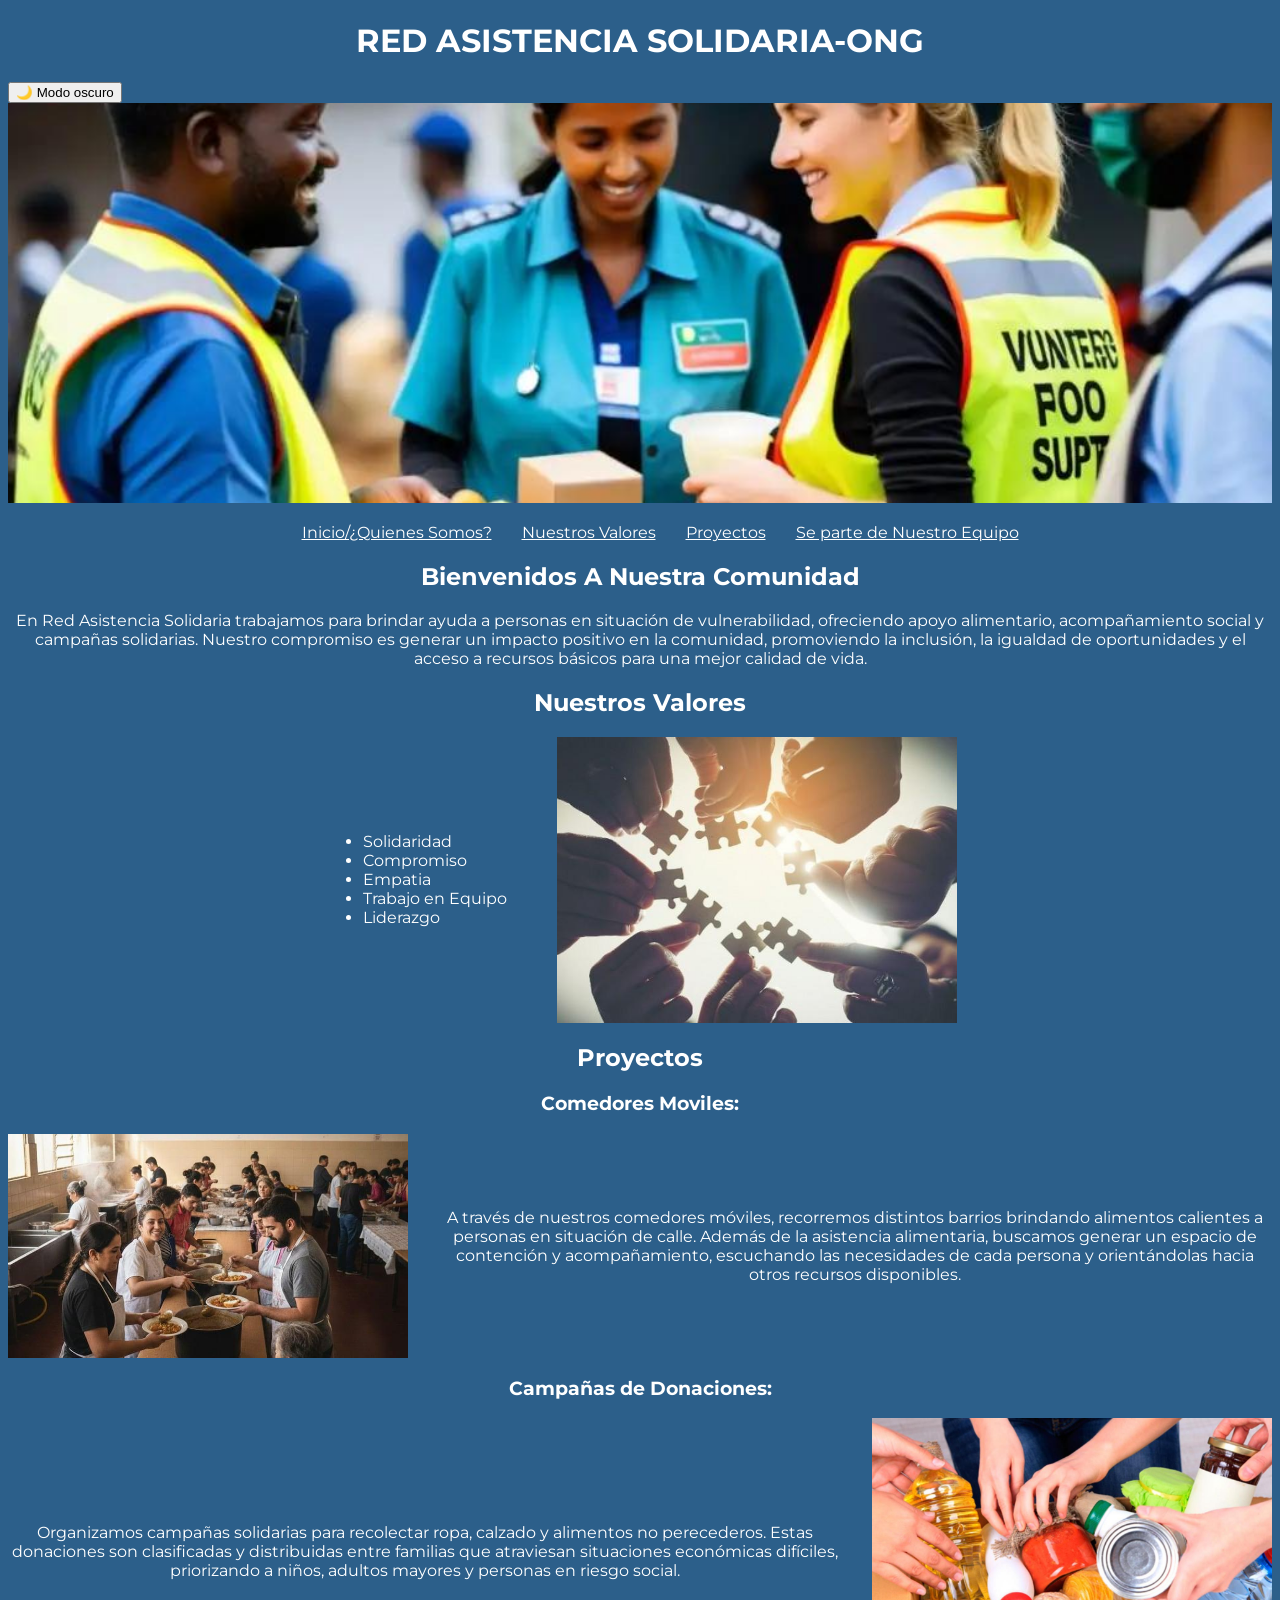
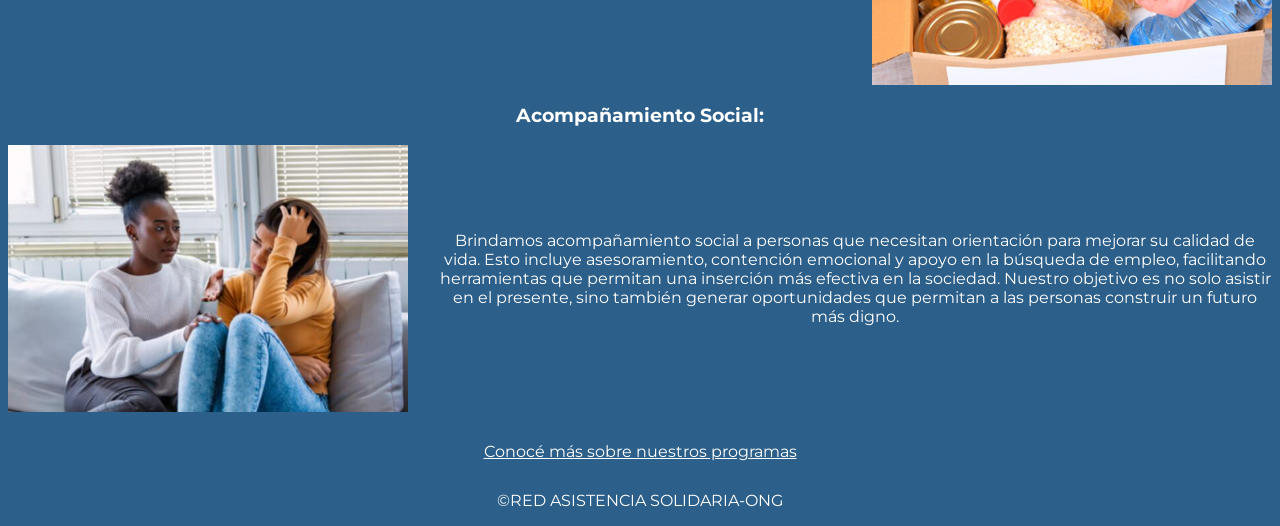
<file: index.html>
<!DOCTYPE html>
<html lang='es'>

<head>
    <meta charset='utf-8'>
    <meta name='viewport' content='width=device-width, initial-scale=1'>
    <title>ONG+</title>
    <link rel="stylesheet" href="css/styles.css">
    <link rel="preconnect" href="https://fonts.googleapis.com">
<link rel="preconnect" href="https://fonts.gstatic.com" crossorigin>
<link href="https://fonts.googleapis.com/css2?family=Montserrat:ital,wght@0,100..900;1,100..900&display=swap" rel="stylesheet">
</head>

<body>
    <header>
    <h1>RED ASISTENCIA SOLIDARIA-ONG</h1>
    <button id="modoOscuro">🌙 Modo oscuro</button>
        <img class="imagen1" src="imagenes/personas.jpg" alt="personas ayudando">
        <nav>
            <ul>
                <li><a href="#Inicio¿Quienes Somos?">Inicio/¿Quienes Somos?</a></li>
                <li><a href="#Nuestros Valores">Nuestros Valores</a></li>
                <li><a href="#Proyectos">Proyectos</a></li>
                <li><a href="Nosotros.html">Se parte de Nuestro Equipo</a></li>
            </ul>   
        </nav>
    </header>

<main>
    <section id="Inicio¿Quienes Somos?">
    <h2>Bienvenidos A Nuestra Comunidad</h2>
        <p>
        En Red Asistencia Solidaria trabajamos para brindar ayuda a personas en situación de vulnerabilidad, 
        ofreciendo apoyo alimentario, acompañamiento social y campañas solidarias. 
        Nuestro compromiso es generar un impacto positivo en la comunidad, promoviendo la inclusión,
        la igualdad de oportunidades y el acceso a recursos básicos para una mejor calidad de vida.
        </p>
    </section>

    <section id="Nuestros Valores">
    <h2>Nuestros Valores</h2>
    <div class="Bloque-valores">
        <ul>
            <li>Solidaridad</li>
            <li>Compromiso</li>
            <li>Empatia</li>
            <li>Trabajo en Equipo</li>
            <li>Liderazgo</li>
        </ul>
        <img class="imagen2" src="imagenes/imagen de valores.png" alt="valores de la ONG">
    </div>
    </section>


    <section id="Proyectos">
        <h2>Proyectos</h2>
            <h3>Comedores Moviles:</h3>
            <div class="comedor-movil">
                <img class="imagen3" src="imagenes/comedores.jpg"  alt="comedores de la ONG">
                    <p>
                    A través de nuestros comedores móviles, recorremos distintos barrios brindando alimentos
                    calientes a personas en situación de calle. Además de la asistencia alimentaria, buscamos generar
                    un espacio de contención y acompañamiento, escuchando las necesidades de cada persona y
                    orientándolas hacia otros recursos disponibles.
                    </p>
            </div>            
                
            <h3>Campañas de Donaciones:</h3>
            <div class="donaciones">
                <img class="imagen4" src="imagenes/campañas de donaciones.jpg"  alt="donaciones a la ONG">
                    <p>
                    Organizamos campañas solidarias para recolectar ropa, calzado y alimentos no perecederos.
                    Estas donaciones son clasificadas y distribuidas entre familias que atraviesan situaciones
                    económicas difíciles, priorizando a niños, adultos mayores y personas en riesgo social.
                    </p>
            </div>        
            
            <h3>Acompañamiento Social:</h3>
            <div class="acompañamiento-social">
                <img class="imagen5" src="imagenes/acompañamiento social.jpg"  alt="acompañamientos sociales de la ONG">
                    <p>
                    Brindamos acompañamiento social a personas que necesitan orientación para mejorar su calidad
                    de vida. Esto incluye asesoramiento, contención emocional y apoyo en la búsqueda de empleo,
                    facilitando herramientas que permitan una inserción más efectiva en la sociedad.
                    Nuestro objetivo es no solo asistir en el presente, sino también generar oportunidades
                    que permitan a las personas construir un futuro más digno.
                    </p>
            </div>    
            
            <div class="info-programas">
                <a href="Programas.html" class="boton">
                Conocé más sobre nuestros programas
                </a>
            </div>
    </section>
</main>

<footer>
    <p>&copy;RED ASISTENCIA SOLIDARIA-ONG</p>
</footer>

<script src="js/script.js"></script>
    
</body>

</html>
</file>
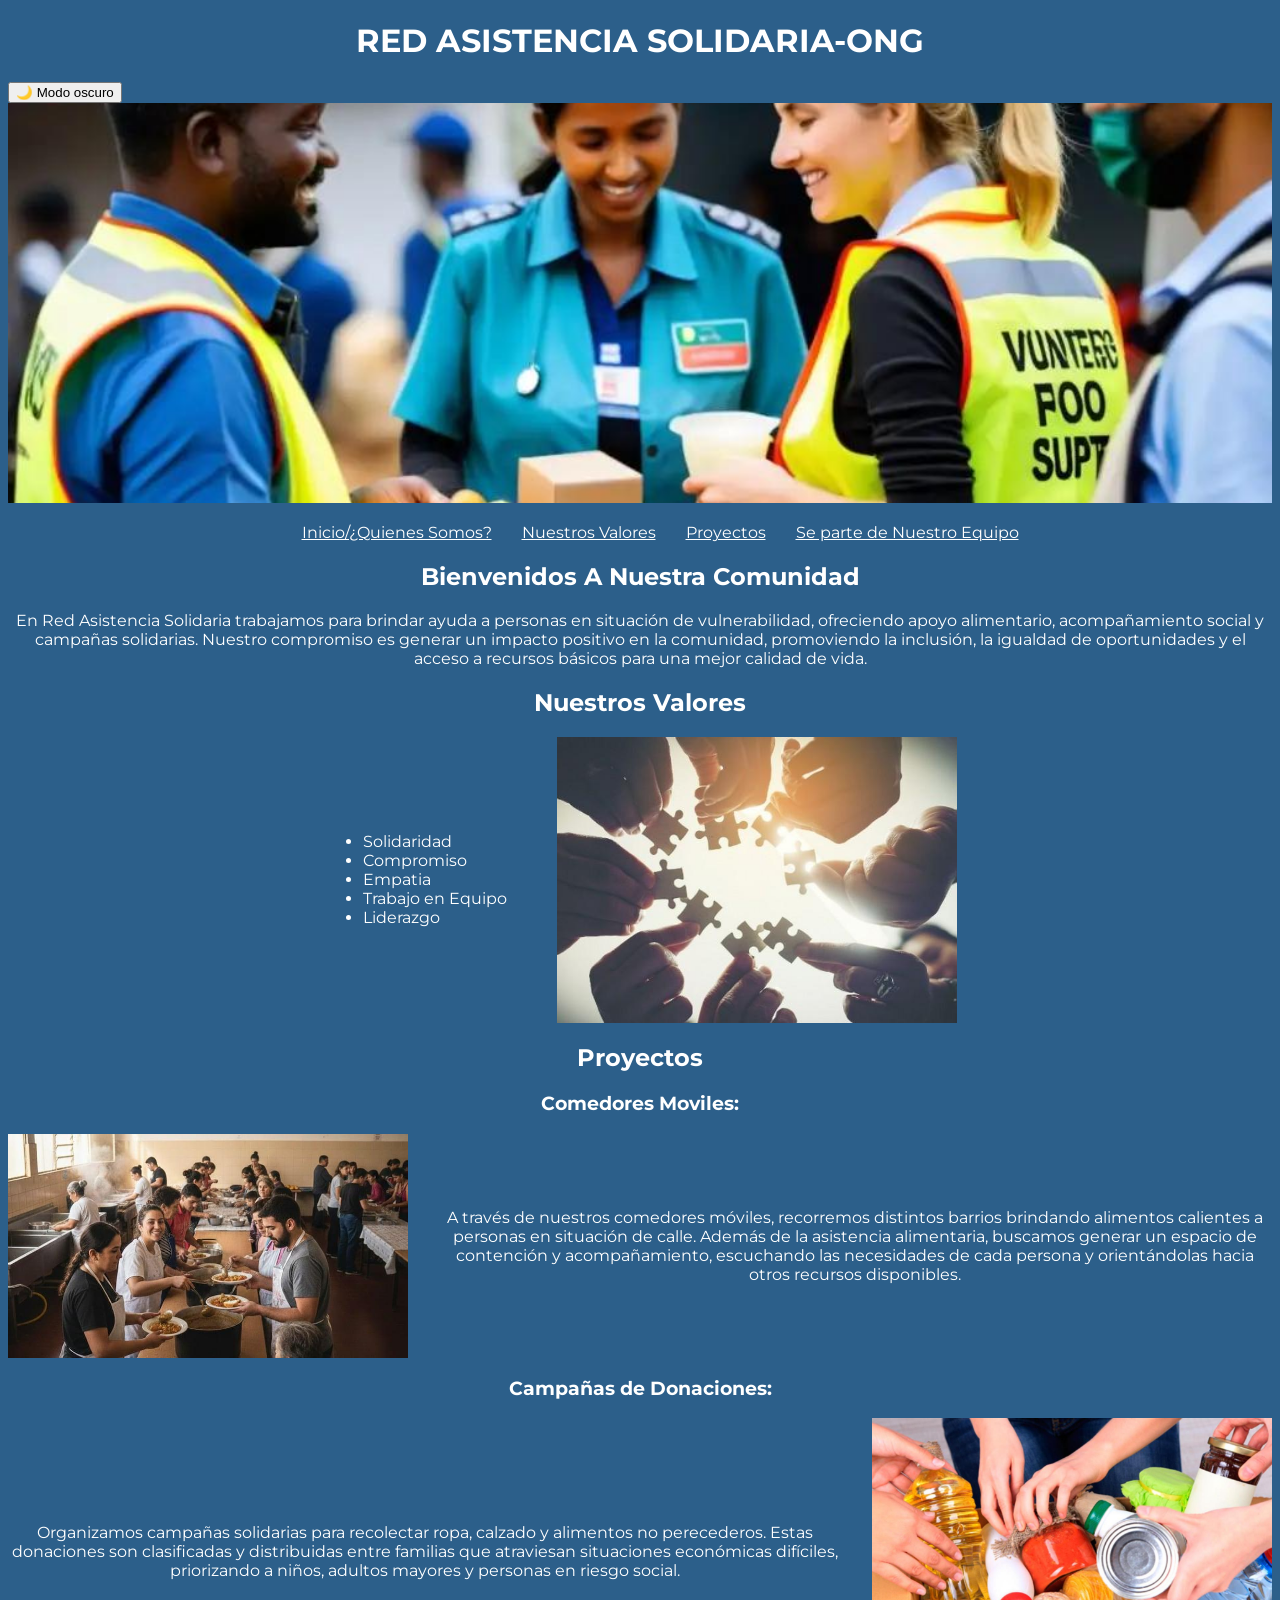
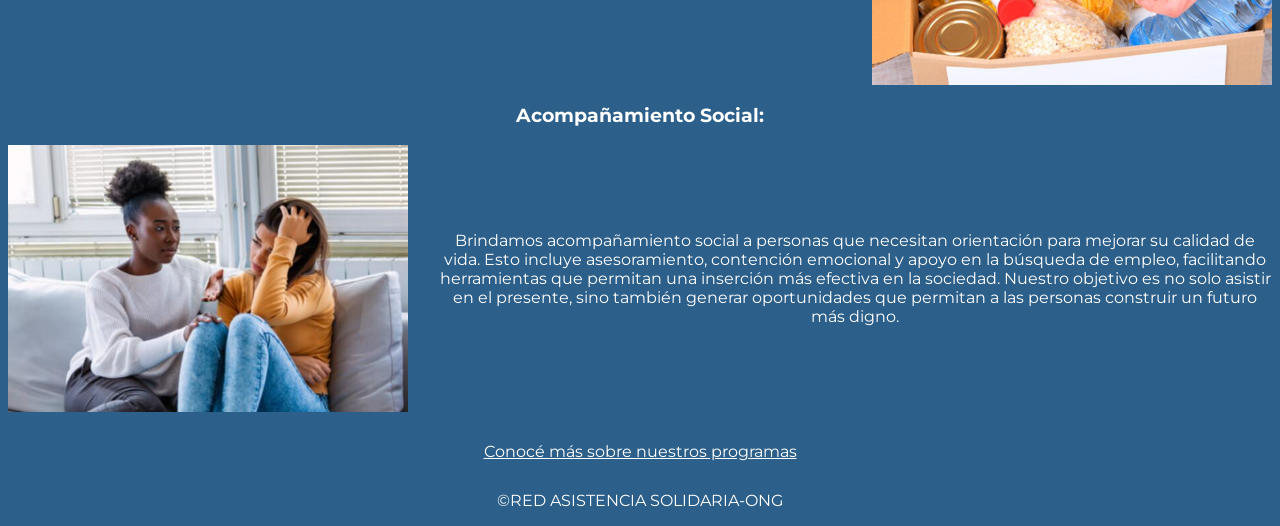
<file: .html/index.html>
<!DOCTYPE html>
<html lang='es'>

<head>
    <meta charset='utf-8'>
    <meta name='viewport' content='width=device-width, initial-scale=1'>
    <title>ONG+</title>
    <link rel="stylesheet" href="../css/styles.css">
    <link rel="preconnect" href="https://fonts.googleapis.com">
<link rel="preconnect" href="https://fonts.gstatic.com" crossorigin>
<link href="https://fonts.googleapis.com/css2?family=Montserrat:ital,wght@0,100..900;1,100..900&display=swap" rel="stylesheet">
</head>

<body>
    <header>
    <h1>RED ASISTENCIA SOLIDARIA-ONG</h1>
    <button id="modoOscuro">🌙 Modo oscuro</button>
        <img class="imagen1" src="../imagenes/personas.jpg" alt="personas ayudando">
        <nav>
            <ul>
                <li><a href="#Inicio¿Quienes Somos?">Inicio/¿Quienes Somos?</a></li>
                <li><a href="#Nuestros Valores">Nuestros Valores</a></li>
                <li><a href="#Proyectos">Proyectos</a></li>
                <li><a href="Nosotros.html">Se parte de Nuestro Equipo</a></li>
            </ul>   
        </nav>
    </header>

<main>
    <section id="Inicio¿Quienes Somos?">
    <h2>Bienvenidos A Nuestra Comunidad</h2>
        <p>
        En Red Asistencia Solidaria trabajamos para brindar ayuda a personas en situación de vulnerabilidad, 
        ofreciendo apoyo alimentario, acompañamiento social y campañas solidarias. 
        Nuestro compromiso es generar un impacto positivo en la comunidad, promoviendo la inclusión,
        la igualdad de oportunidades y el acceso a recursos básicos para una mejor calidad de vida.
        </p>
    </section>

    <section id="Nuestros Valores">
    <h2>Nuestros Valores</h2>
    <div class="Bloque-valores">
        <ul>
            <li>Solidaridad</li>
            <li>Compromiso</li>
            <li>Empatia</li>
            <li>Trabajo en Equipo</li>
            <li>Liderazgo</li>
        </ul>
        <img class="imagen2" src="../imagenes/imagen de valores.png" alt="valores de la ONG">
    </div>
    </section>


    <section id="Proyectos">
        <h2>Proyectos</h2>
            <h3>Comedores Moviles:</h3>
            <div class="comedor-movil">
                <img class="imagen3" src="../imagenes/comedores.jpg"  alt="comedores de la ONG">
                    <p>
                    A través de nuestros comedores móviles, recorremos distintos barrios brindando alimentos
                    calientes a personas en situación de calle. Además de la asistencia alimentaria, buscamos generar
                    un espacio de contención y acompañamiento, escuchando las necesidades de cada persona y
                    orientándolas hacia otros recursos disponibles.
                    </p>
            </div>            
                
            <h3>Campañas de Donaciones:</h3>
            <div class="donaciones">
                <img class="imagen4" src="../imagenes/campañas de donaciones.jpg"  alt="donaciones a la ONG">
                    <p>
                    Organizamos campañas solidarias para recolectar ropa, calzado y alimentos no perecederos.
                    Estas donaciones son clasificadas y distribuidas entre familias que atraviesan situaciones
                    económicas difíciles, priorizando a niños, adultos mayores y personas en riesgo social.
                    </p>
            </div>        
            
            <h3>Acompañamiento Social:</h3>
            <div class="acompañamiento-social">
                <img class="imagen5" src="../imagenes/acompañamiento social.jpg"  alt="acompañamientos sociales de la ONG">
                    <p>
                    Brindamos acompañamiento social a personas que necesitan orientación para mejorar su calidad
                    de vida. Esto incluye asesoramiento, contención emocional y apoyo en la búsqueda de empleo,
                    facilitando herramientas que permitan una inserción más efectiva en la sociedad.
                    Nuestro objetivo es no solo asistir en el presente, sino también generar oportunidades
                    que permitan a las personas construir un futuro más digno.
                    </p>
            </div>    
            
            <div class="info-programas">
                <a href="Programas.html" class="boton">
                Conocé más sobre nuestros programas
                </a>
            </div>
    </section>
</main>

<footer>
    <p>&copy;RED ASISTENCIA SOLIDARIA-ONG</p>
</footer>

<script src="../js/script.js"></script>
    
</body>

</html>
</file>
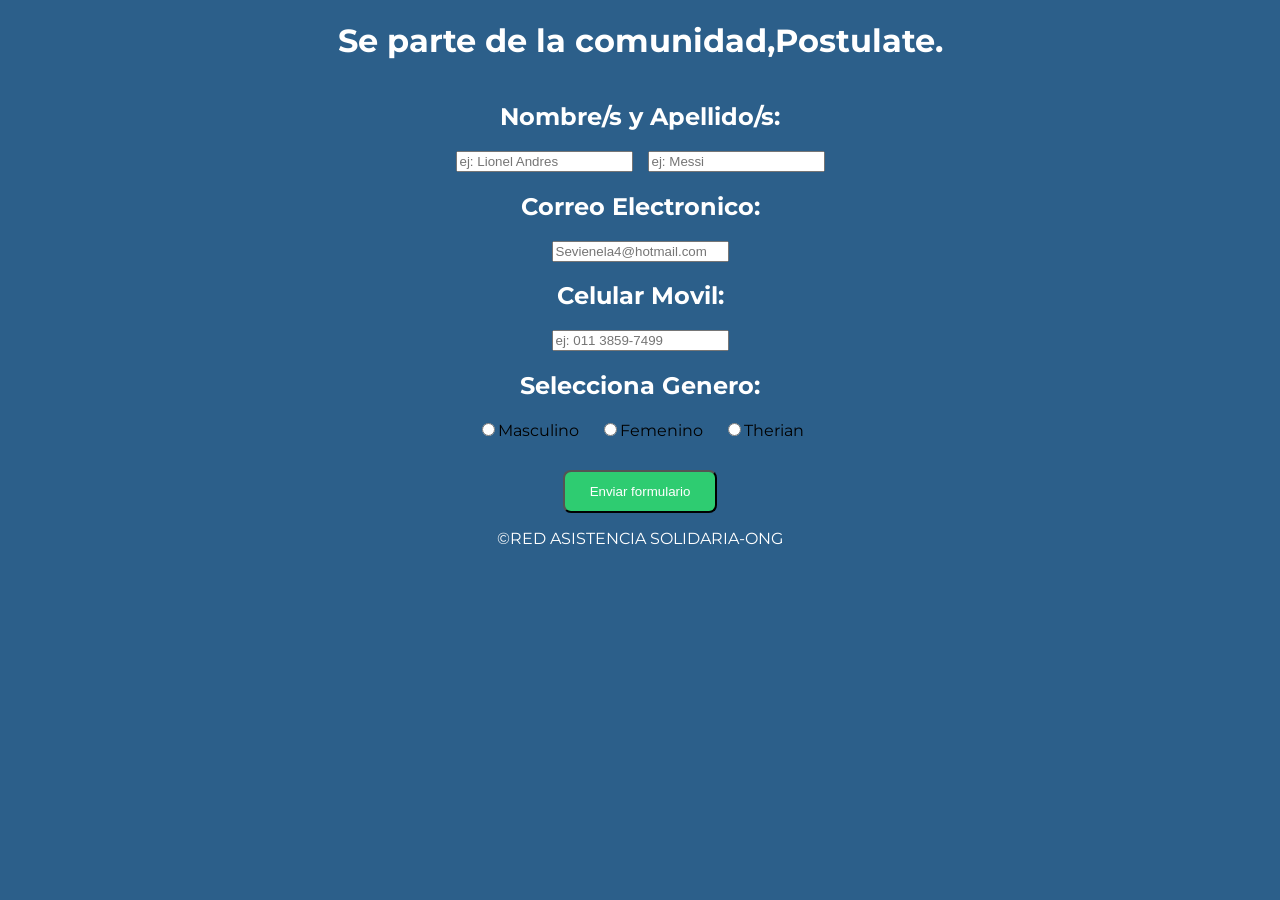
<file: Contacto.html>
<!DOCTYPE html>
<html lang='en'>
<head>
    <meta charset='utf-8'>
    <meta name='viewport' content='width=device-width, initial-scale=1'>
    <title>Registrate</title>
    <link rel="stylesheet" href="css/styles.css">
    <link rel="preconnect" href="https://fonts.googleapis.com">
<link rel="preconnect" href="https://fonts.gstatic.com" crossorigin>
<link href="https://fonts.googleapis.com/css2?family=Montserrat:ital,wght@0,100..900;1,100..900&display=swap" rel="stylesheet">
</head>

<body>
    <header>
    <h1>Se parte de la comunidad,Postulate.</h1>
    </header>

<main>
    <form>
        <h2>Nombre/s y Apellido/s:</h2>
        <div class="nombre-apellido">
            <input type="text" placeholder="ej: Lionel Andres" required>
            <input type="text" placeholder="ej: Messi" required>
        </div>    
        
        <h2>Correo Electronico:</h2>
            <input type="email" placeholder="Sevienela4@hotmail.com" required>
        
        <h2>Celular Movil:</h2>
            <input type="text" placeholder="ej: 011 3859-7499" required>
        
        <h2>Selecciona Genero:</h2>
        <div class="genero">
            <label><input type="radio" name="genero">Masculino</label>
            <label><input type="radio" name="genero">Femenino</label>
            <label><input type="radio" name="genero">Therian</label>
        </div>

        <input class="boton-enviar" type="submit" value="Enviar formulario">
            
    </form>
</main>

<footer>
    <p>&copy;RED ASISTENCIA SOLIDARIA-ONG</p>
</footer>

</body>
</html>
</file>
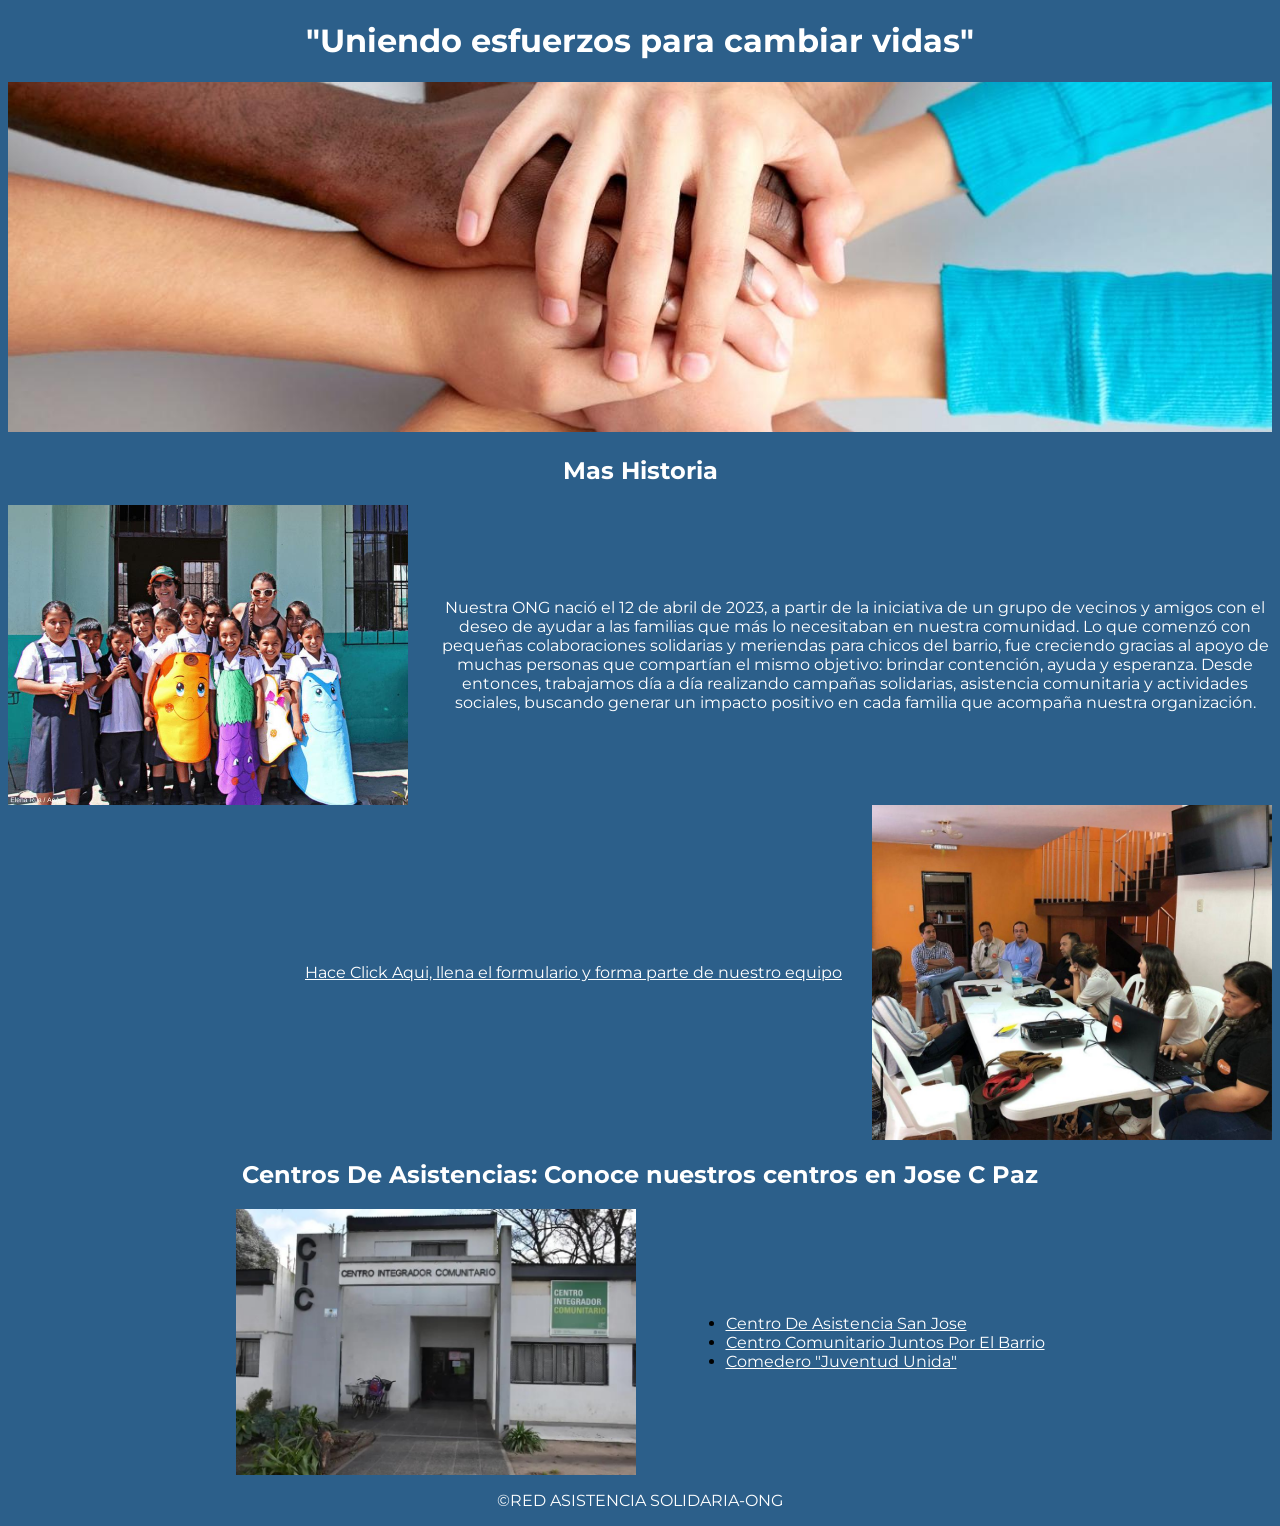
<file: Nosotros.html>
<!DOCTYPE html>
<html lang='en'>
<head>
    <meta charset='utf-8'>
    <meta name='viewport' content='width=device-width, initial-scale=1'>
    <title>Sumate¡</title>
    <link rel="stylesheet" href='css/styles.css'>
    <link rel="preconnect" href="https://fonts.googleapis.com">
<link rel="preconnect" href="https://fonts.gstatic.com" crossorigin>
<link href="https://fonts.googleapis.com/css2?family=Montserrat:ital,wght@0,100..900;1,100..900&display=swap" rel="stylesheet">
</head>
        
<body>
    <header>
        <h1>
        "Uniendo esfuerzos para cambiar vidas"
        </h1>
        <img class="imagen6" src="imagenes/uniendo vidas.jpg" alt="uniendo vidas en nuestra ONG">
    </header>

<main>
    <h2>Mas Historia</h2>
    <div class="bloque-historia">
    <img class="imagen7" src="imagenes/mas historia.jpg" alt="mas historia sobre nuestra ONG">
        <p> 
            Nuestra ONG nació el 12 de abril de 2023, a partir de la iniciativa de un grupo de vecinos y 
            amigos con el deseo de ayudar a las familias que más lo necesitaban en nuestra comunidad.
            Lo que comenzó con pequeñas colaboraciones solidarias y meriendas para chicos del barrio, 
            fue creciendo gracias al apoyo de muchas personas que compartían el mismo objetivo: brindar contención, ayuda y esperanza.
            Desde entonces, trabajamos día a día realizando campañas solidarias, asistencia comunitaria y actividades sociales, 
            buscando generar un impacto positivo en cada familia que acompaña nuestra organización.
        </p>
    </div>    

    
    <div class="formulario">
        <img class="imagen8" src="imagenes/imagen del formulario.jpg" alt="foto del link del formulario">
        <a href="Contacto.html" target="_blank">Hace Click Aqui, llena el formulario y forma parte de nuestro equipo</a>
    </div>
    

    <h2>Centros De Asistencias: Conoce nuestros centros en Jose C Paz</h2>
    
    <div class="centros-asistencia">
    <img class="imagen9" src="imagenes/centros de asistencia.jpg" alt="centros de asistencia de nuestra ONG">
        <ul>
            <li><a href="https://www.sanjoseprovidente.org.ar/" target="_blank">Centro De Asistencia San Jose</a></li>
            <li><a href="https://www.facebook.com/FundacionSanJoseProvidente/" target="_blank">Centro Comunitario Juntos Por El Barrio</a></li>
            <li><a href="https://josecpaz.gob.ar/" target="_blank">Comedero "Juventud Unida"</a></li>
        </ul>
    </div>

</main>
<footer>
    <p>&copy;RED ASISTENCIA SOLIDARIA-ONG</p>
</footer>

</body>
</html>
</file>
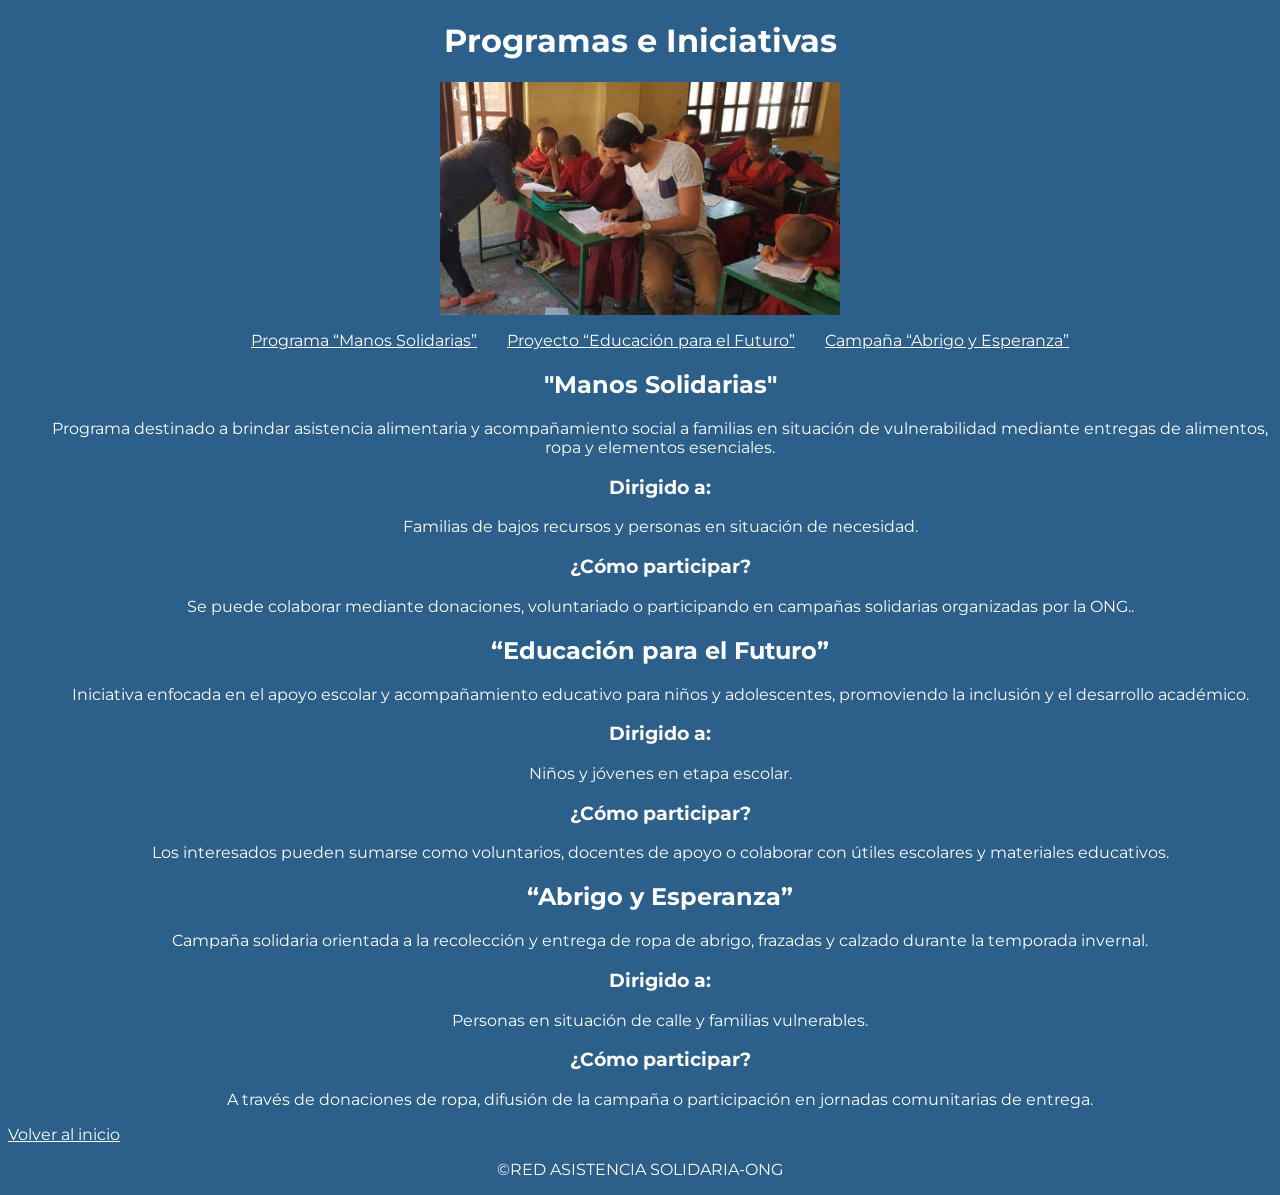
<file: Programas.html>
<!DOCTYPE html>
<html lang="en">
<head>
    <meta charset="UTF-8">
    <meta name="viewport" content="width=device-width, initial-scale=1.0">
    <title>Campañas y Programas</title>
    <link rel="stylesheet" href='css/styles.css'>
    <link rel="preconnect" href="https://fonts.googleapis.com">
<link rel="preconnect" href="https://fonts.gstatic.com" crossorigin>
<link href="https://fonts.googleapis.com/css2?family=Montserrat:ital,wght@0,100..900;1,100..900&display=swap" rel="stylesheet">
</head>

<body>
    <header>
    <h1>Programas e Iniciativas</h1>
        <img class="imagen10" src="imagenes/programas e iniciativas.jpg" alt="programas y iniciativas de la ONG">
        <nav>
            <ul>
                <li><a href="#Programa “Manos Solidarias”">Programa “Manos Solidarias”</a></li>
                <li><a href="#Proyecto “Educación para el Futuro”">Proyecto “Educación para el Futuro”</a></li>
                <li><a href="#Campaña “Abrigo y Esperanza”">Campaña “Abrigo y Esperanza”</a></li>
            </ul>
        </nav>
    </header>

<main>
    <section id="Programa “Manos Solidarias”">
            <ul>
                <h2>"Manos Solidarias"</h2>
                        <p>Programa destinado a brindar asistencia alimentaria y acompañamiento social
                        a familias en situación de vulnerabilidad mediante entregas de alimentos, ropa y elementos esenciales.
                        </p>
                    <h3>Dirigido a:</h3>
                        <p>Familias de bajos recursos y personas en situación de necesidad.</p>
                    <h3>¿Cómo participar?</h3>
                        <p>Se puede colaborar mediante donaciones, voluntariado o participando en campañas solidarias organizadas por la ONG..</p>
            </ul>
    </section>           

    <section id="Proyecto “Educación para el Futuro”">
            <ul>
                <h2>“Educación para el Futuro”</h2>
                    <p>Iniciativa enfocada en el apoyo escolar y acompañamiento educativo para niños y adolescentes, 
                        promoviendo la inclusión y el desarrollo académico.
                    </p>
                <h3>Dirigido a:</h3>
                    <p>Niños y jóvenes en etapa escolar.</p>
                <h3>¿Cómo participar?</h3>
                        <p>Los interesados pueden sumarse como voluntarios, docentes de apoyo o colaborar con útiles escolares y materiales educativos.</p>
            </ul>            
    </section>

    <section id="Campaña “Abrigo y Esperanza”">
            <ul>
                <h2>“Abrigo y Esperanza”</h2>
                    <p>Campaña solidaria orientada a la recolección y entrega de ropa de abrigo, frazadas y calzado durante la temporada invernal.
                    </p>
                <h3>Dirigido a:</h3>
                    <p>Personas en situación de calle y familias vulnerables.</p>
                <h3>¿Cómo participar?</h3>
                    <p>A través de donaciones de ropa, difusión de la campaña o participación en jornadas comunitarias de entrega.</p>
            </ul>
    </section>
        
    <a href="index.html">Volver al inicio</a>
                
</main>

<footer>
    <p>&copy;RED ASISTENCIA SOLIDARIA-ONG</p>
</footer>

</body>
</html>
</file>
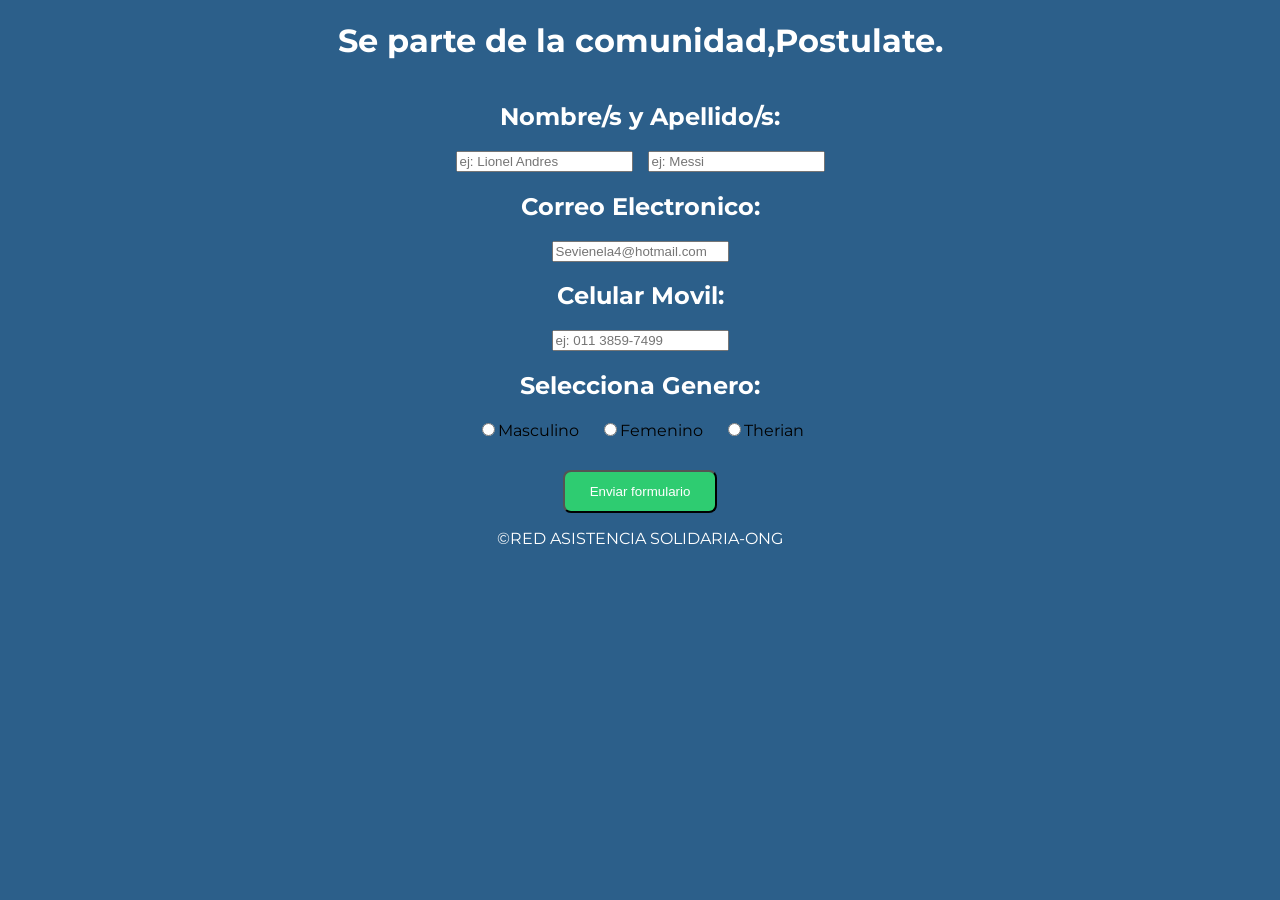
<file: .html/Contacto.html>
<!DOCTYPE html>
<html lang='en'>
<head>
    <meta charset='utf-8'>
    <meta name='viewport' content='width=device-width, initial-scale=1'>
    <title>Registrate</title>
    <link rel="stylesheet" href="/css/styles.css">
    <link rel="preconnect" href="https://fonts.googleapis.com">
<link rel="preconnect" href="https://fonts.gstatic.com" crossorigin>
<link href="https://fonts.googleapis.com/css2?family=Montserrat:ital,wght@0,100..900;1,100..900&display=swap" rel="stylesheet">
</head>

<body>
    <header>
    <h1>Se parte de la comunidad,Postulate.</h1>
    </header>

<main>
    <form>
        <h2>Nombre/s y Apellido/s:</h2>
        <div class="nombre-apellido">
            <input type="text" placeholder="ej: Lionel Andres" required>
            <input type="text" placeholder="ej: Messi" required>
        </div>    
        
        <h2>Correo Electronico:</h2>
            <input type="email" placeholder="Sevienela4@hotmail.com" required>
        
        <h2>Celular Movil:</h2>
            <input type="text" placeholder="ej: 011 3859-7499" required>
        
        <h2>Selecciona Genero:</h2>
        <div class="genero">
            <label><input type="radio" name="genero">Masculino</label>
            <label><input type="radio" name="genero">Femenino</label>
            <label><input type="radio" name="genero">Therian</label>
        </div>

        <input class="boton-enviar" type="submit" value="Enviar formulario">
            
    </form>
</main>

<footer>
    <p>&copy;RED ASISTENCIA SOLIDARIA-ONG</p>
</footer>

</body>
</html>
</file>
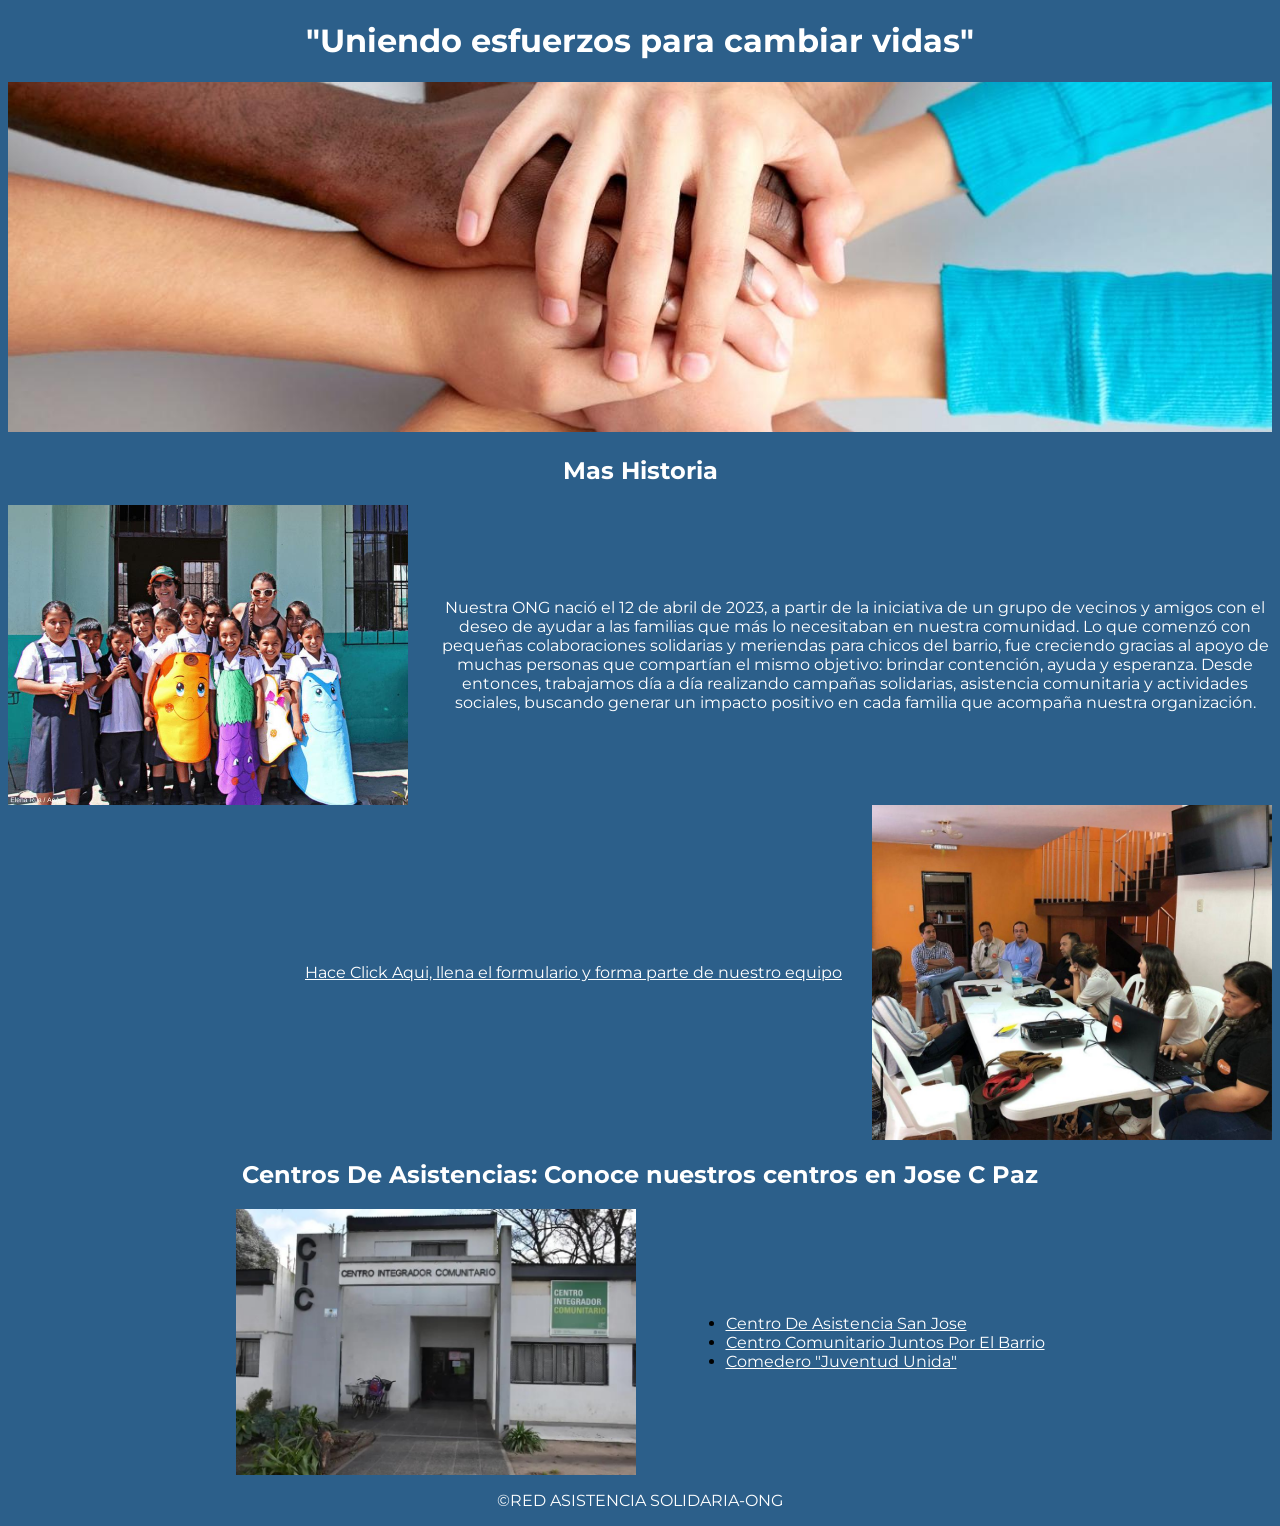
<file: .html/Nosotros.html>
<!DOCTYPE html>
<html lang='en'>
<head>
    <meta charset='utf-8'>
    <meta name='viewport' content='width=device-width, initial-scale=1'>
    <title>Sumate¡</title>
    <link rel="stylesheet" href='../css/styles.css'>
    <link rel="preconnect" href="https://fonts.googleapis.com">
<link rel="preconnect" href="https://fonts.gstatic.com" crossorigin>
<link href="https://fonts.googleapis.com/css2?family=Montserrat:ital,wght@0,100..900;1,100..900&display=swap" rel="stylesheet">
</head>
        
<body>
    <header>
        <h1>
        "Uniendo esfuerzos para cambiar vidas"
        </h1>
        <img class="imagen6" src="../imagenes/uniendo vidas.jpg" alt="uniendo vidas en nuestra ONG">
    </header>

<main>
    <h2>Mas Historia</h2>
    <div class="bloque-historia">
    <img class="imagen7" src="../imagenes/mas historia.jpg" alt="mas historia sobre nuestra ONG">
        <p> 
            Nuestra ONG nació el 12 de abril de 2023, a partir de la iniciativa de un grupo de vecinos y 
            amigos con el deseo de ayudar a las familias que más lo necesitaban en nuestra comunidad.
            Lo que comenzó con pequeñas colaboraciones solidarias y meriendas para chicos del barrio, 
            fue creciendo gracias al apoyo de muchas personas que compartían el mismo objetivo: brindar contención, ayuda y esperanza.
            Desde entonces, trabajamos día a día realizando campañas solidarias, asistencia comunitaria y actividades sociales, 
            buscando generar un impacto positivo en cada familia que acompaña nuestra organización.
        </p>
    </div>    

    
    <div class="formulario">
        <img class="imagen8" src="../imagenes/imagen del formulario.jpg" alt="foto del link del formulario">
        <a href="Contacto.html" target="_blank">Hace Click Aqui, llena el formulario y forma parte de nuestro equipo</a>
    </div>
    

    <h2>Centros De Asistencias: Conoce nuestros centros en Jose C Paz</h2>
    
    <div class="centros-asistencia">
    <img class="imagen9" src="../imagenes/centros de asistencia.jpg" alt="centros de asistencia de nuestra ONG">
        <ul>
            <li><a href="https://www.sanjoseprovidente.org.ar/" target="_blank">Centro De Asistencia San Jose</a></li>
            <li><a href="https://www.facebook.com/FundacionSanJoseProvidente/" target="_blank">Centro Comunitario Juntos Por El Barrio</a></li>
            <li><a href="https://josecpaz.gob.ar/" target="_blank">Comedero "Juventud Unida"</a></li>
        </ul>
    </div>

</main>
<footer>
    <p>&copy;RED ASISTENCIA SOLIDARIA-ONG</p>
</footer>

</body>
</html>
</file>
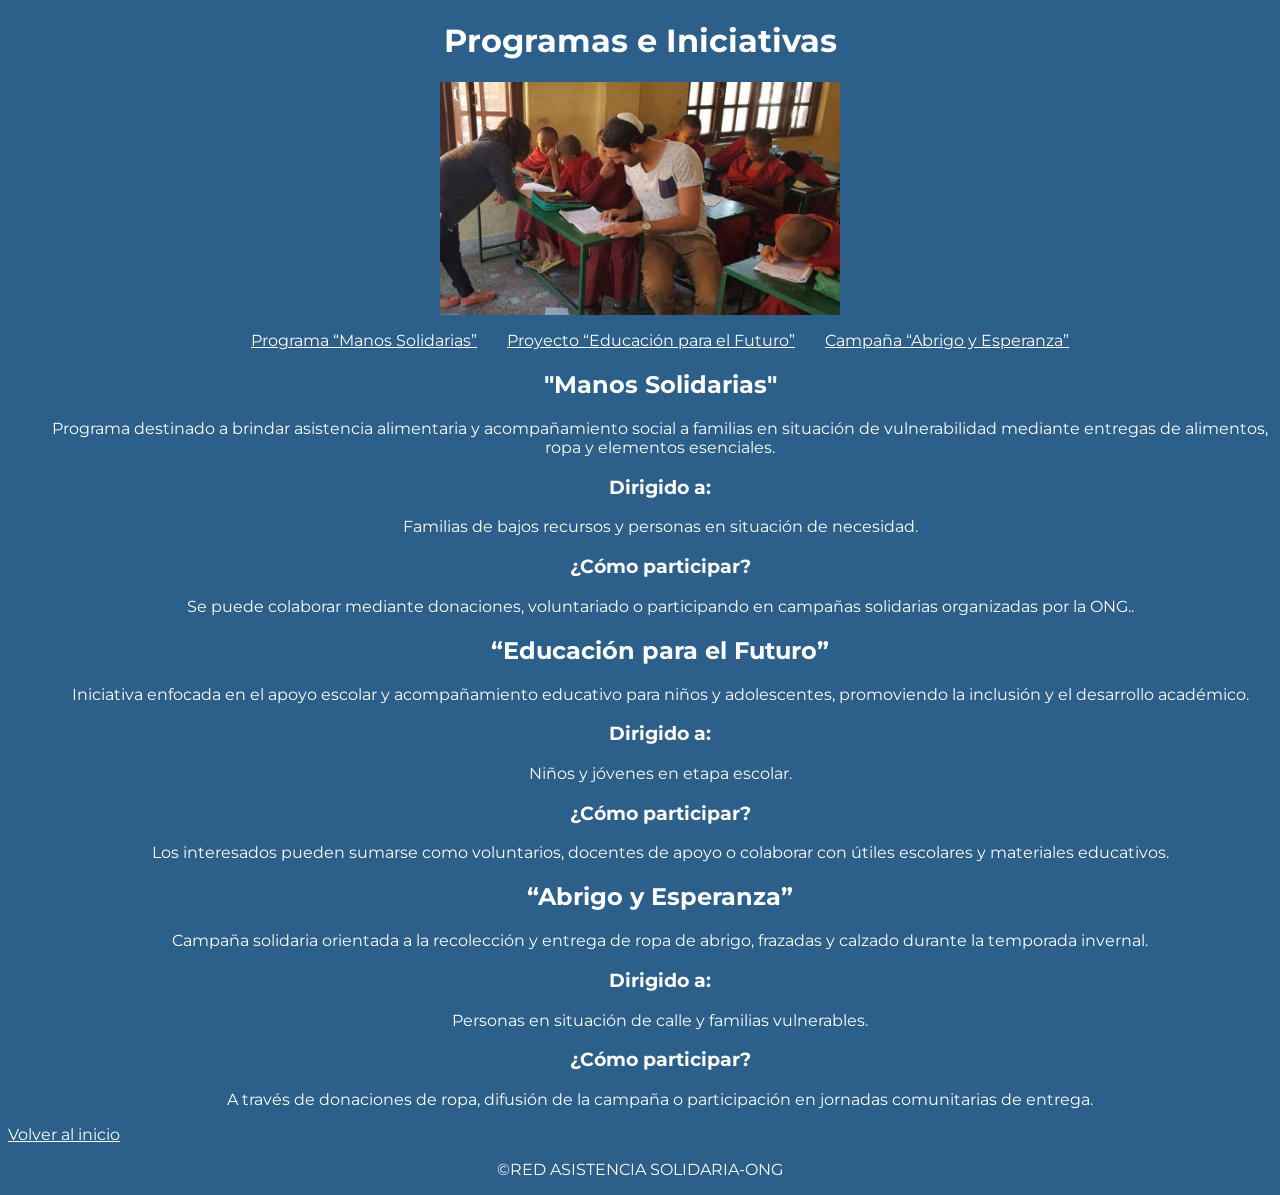
<file: .html/Programas.html>
<!DOCTYPE html>
<html lang="en">
<head>
    <meta charset="UTF-8">
    <meta name="viewport" content="width=device-width, initial-scale=1.0">
    <title>Campañas y Programas</title>
    <link rel="stylesheet" href='/css/styles.css'>
    <link rel="preconnect" href="https://fonts.googleapis.com">
<link rel="preconnect" href="https://fonts.gstatic.com" crossorigin>
<link href="https://fonts.googleapis.com/css2?family=Montserrat:ital,wght@0,100..900;1,100..900&display=swap" rel="stylesheet">
</head>

<body>
    <header>
    <h1>Programas e Iniciativas</h1>
        <img class="imagen10" src="../imagenes/programas e iniciativas.jpg" alt="programas y iniciativas de la ONG">
        <nav>
            <ul>
                <li><a href="#Programa “Manos Solidarias”">Programa “Manos Solidarias”</a></li>
                <li><a href="#Proyecto “Educación para el Futuro”">Proyecto “Educación para el Futuro”</a></li>
                <li><a href="#Campaña “Abrigo y Esperanza”">Campaña “Abrigo y Esperanza”</a></li>
            </ul>
        </nav>
    </header>

<main>
    <section id="Programa “Manos Solidarias”">
            <ul>
                <h2>"Manos Solidarias"</h2>
                        <p>Programa destinado a brindar asistencia alimentaria y acompañamiento social
                        a familias en situación de vulnerabilidad mediante entregas de alimentos, ropa y elementos esenciales.
                        </p>
                    <h3>Dirigido a:</h3>
                        <p>Familias de bajos recursos y personas en situación de necesidad.</p>
                    <h3>¿Cómo participar?</h3>
                        <p>Se puede colaborar mediante donaciones, voluntariado o participando en campañas solidarias organizadas por la ONG..</p>
            </ul>
    </section>           

    <section id="Proyecto “Educación para el Futuro”">
            <ul>
                <h2>“Educación para el Futuro”</h2>
                    <p>Iniciativa enfocada en el apoyo escolar y acompañamiento educativo para niños y adolescentes, 
                        promoviendo la inclusión y el desarrollo académico.
                    </p>
                <h3>Dirigido a:</h3>
                    <p>Niños y jóvenes en etapa escolar.</p>
                <h3>¿Cómo participar?</h3>
                        <p>Los interesados pueden sumarse como voluntarios, docentes de apoyo o colaborar con útiles escolares y materiales educativos.</p>
            </ul>            
    </section>

    <section id="Campaña “Abrigo y Esperanza”">
            <ul>
                <h2>“Abrigo y Esperanza”</h2>
                    <p>Campaña solidaria orientada a la recolección y entrega de ropa de abrigo, frazadas y calzado durante la temporada invernal.
                    </p>
                <h3>Dirigido a:</h3>
                    <p>Personas en situación de calle y familias vulnerables.</p>
                <h3>¿Cómo participar?</h3>
                    <p>A través de donaciones de ropa, difusión de la campaña o participación en jornadas comunitarias de entrega.</p>
            </ul>
    </section>
        
    <a href="index.html">Volver al inicio</a>
                
</main>

<footer>
    <p>&copy;RED ASISTENCIA SOLIDARIA-ONG</p>
</footer>

</body>
</html>
</file>
<file: css/styles.css>
body{
background-color: #2C5F8A;
font-family: montserrat;
}

@media (max-width: 768px) {
body{
padding: 10px;
}
}


/*index*/
h1{
color: white ;
text-align: center;
}

.imagen1{
width: 100%;
height: 400px;
object-fit: cover;
}

nav ul{ 
color:white;
list-style: none;
display: flex;
justify-content: center;
gap: 30px;
}

@media (max-width: 768px) {
nav ul {
flex-direction: column;
text-align: center;
}
}

nav a{
color: white;
}

nav a:hover{
color:#FFD54F;
}

p{
color: white;
text-align: center;
}

#Nuestros\ Valores ul{
color: white;
}

h2{
text-align: center;
color: white;
}

h3{
color: white;
text-align: center;
}

.Bloque-valores{
display: flex;
justify-content: center;
align-items: center;
gap: 50px;
}

@media (max-width: 768px) {

.Bloque-valores {
flex-direction: column;
text-align: center;
gap: 20px;
}
}

.imagen2{
width: 100%;
max-width: 400px;
height: auto;
}

.comedor-movil{
display: flex;
align-items: center;
gap: 30px;
}

@media (max-width: 768px)  {

.comedor-movil {
flex-direction: column;
text-align: center;
gap: 20px;
}
}

.imagen3{
width: 100%;
max-width: 400px;
height: auto;
}

.donaciones{
display: flex;
flex-direction: row-reverse;
align-items: center;
gap: 30px;
}

@media (max-width: 768px)  {

.donaciones{
flex-direction: column;
text-align: center;
gap: 20px;
}
}

.imagen4{
width: 100%;
max-width: 400px;
height: auto;
}

.acompañamiento-social{
display: flex;
align-items: center;
gap: 30px;
}

@media (max-width: 768px)  {

.acompañamiento-social{
flex-direction: column;
text-align: center;
gap: 20px;
}
}

.imagen5{
width: 100%;
max-width: 400px;
height: auto;
}

.info-programas{
display: block;
width: fit-content;
margin: 30px auto;
}

a{
color: white;  
}
/*index terminacion*/

/*nosotros.html*/
.imagen6{
width: 100%;
height: 350px;
object-fit: cover;   
}

.bloque-historia{
display: flex;
align-items: center;
gap: 30px;
}

@media (max-width: 768px)  {

.bloque-historia{
flex-direction: column;
text-align: center;
gap: 20px;
}
}

.imagen7{
width: 100%;
max-width: 400px;
height: auto;
}

.formulario{
display: flex;
flex-direction: row-reverse;
align-items: center;
gap: 30px;
}

@media (max-width: 768px)  {

.formulario{
flex-direction: column;
text-align: center;
gap: 20px;
}
}

.imagen8{
width: 100%;
max-width: 400px;
height: auto;  
}

.centros-asistencia{
display: flex;
justify-content: center;
align-items: center;
gap: 50px;
}

@media (max-width: 768px)  {

.centros-asistencia{
flex-direction: column;
text-align: center;
gap: 20px;
}
}

.imagen9{
width: 100%;
max-width: 400px;
height: auto;      
}
/*nosotros.html*/

/*programas.html*/
.imagen10{
width: 400px; 
display: block;
margin: auto;
}
/*programas.html*/

/*contacto.html*/
form{
display: flex;
flex-direction: column;
align-items: center;
}

.nombre-apellido{
display: flex;
justify-content: center;
gap: 15px;
}

.genero{
display: flex;
justify-content: center;
gap: 20px;   
}

.boton-enviar{
margin-top: 30px;
background-color:#2ecc71;
color:white;
padding:12px 25px;
border-radius:8px;
}
/*contacto.html*/

/*modo oscuro*/

.dark {
    background-color: #222;
    color: white;
}

.dark header {
    background-color: #111;
}

.dark nav {
    background-color: #333;
}

.dark a {
    color: white;
}

.dark section {
    background-color: #2b2b2b;
}
</file>
